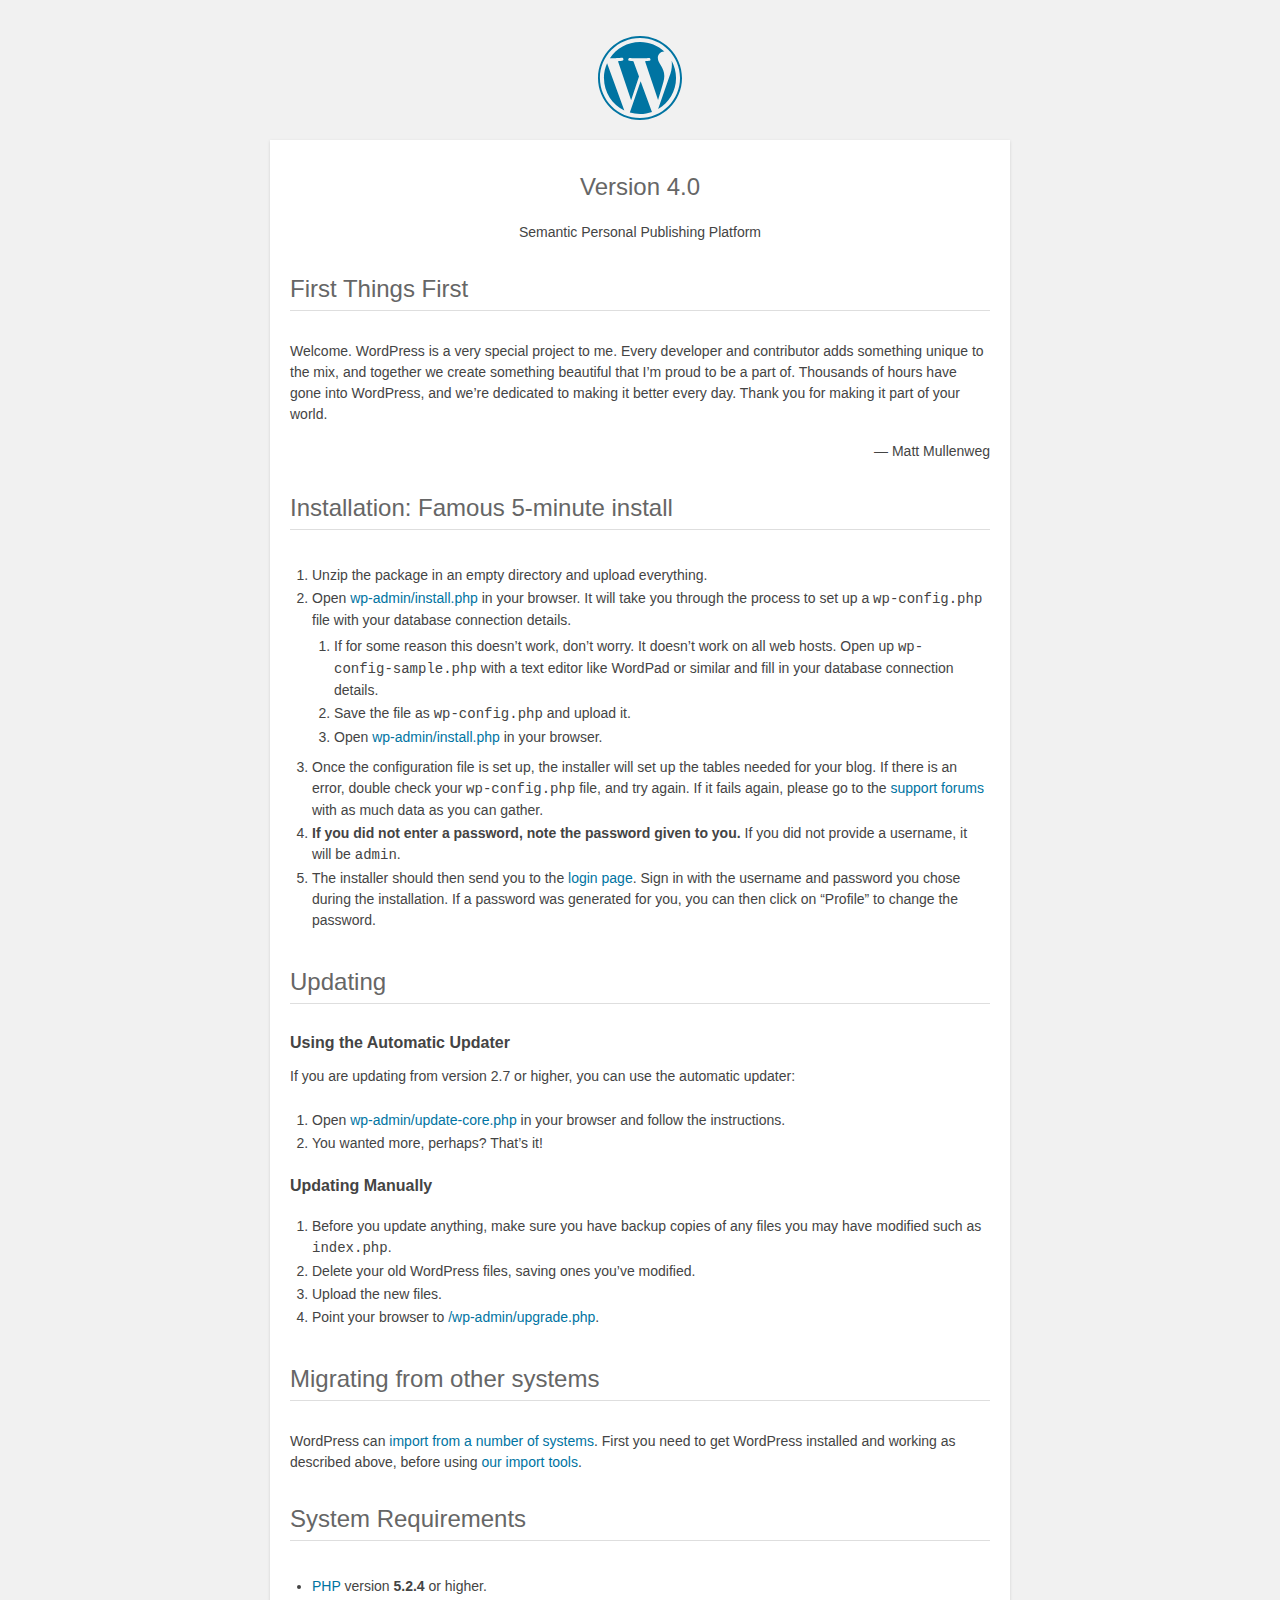
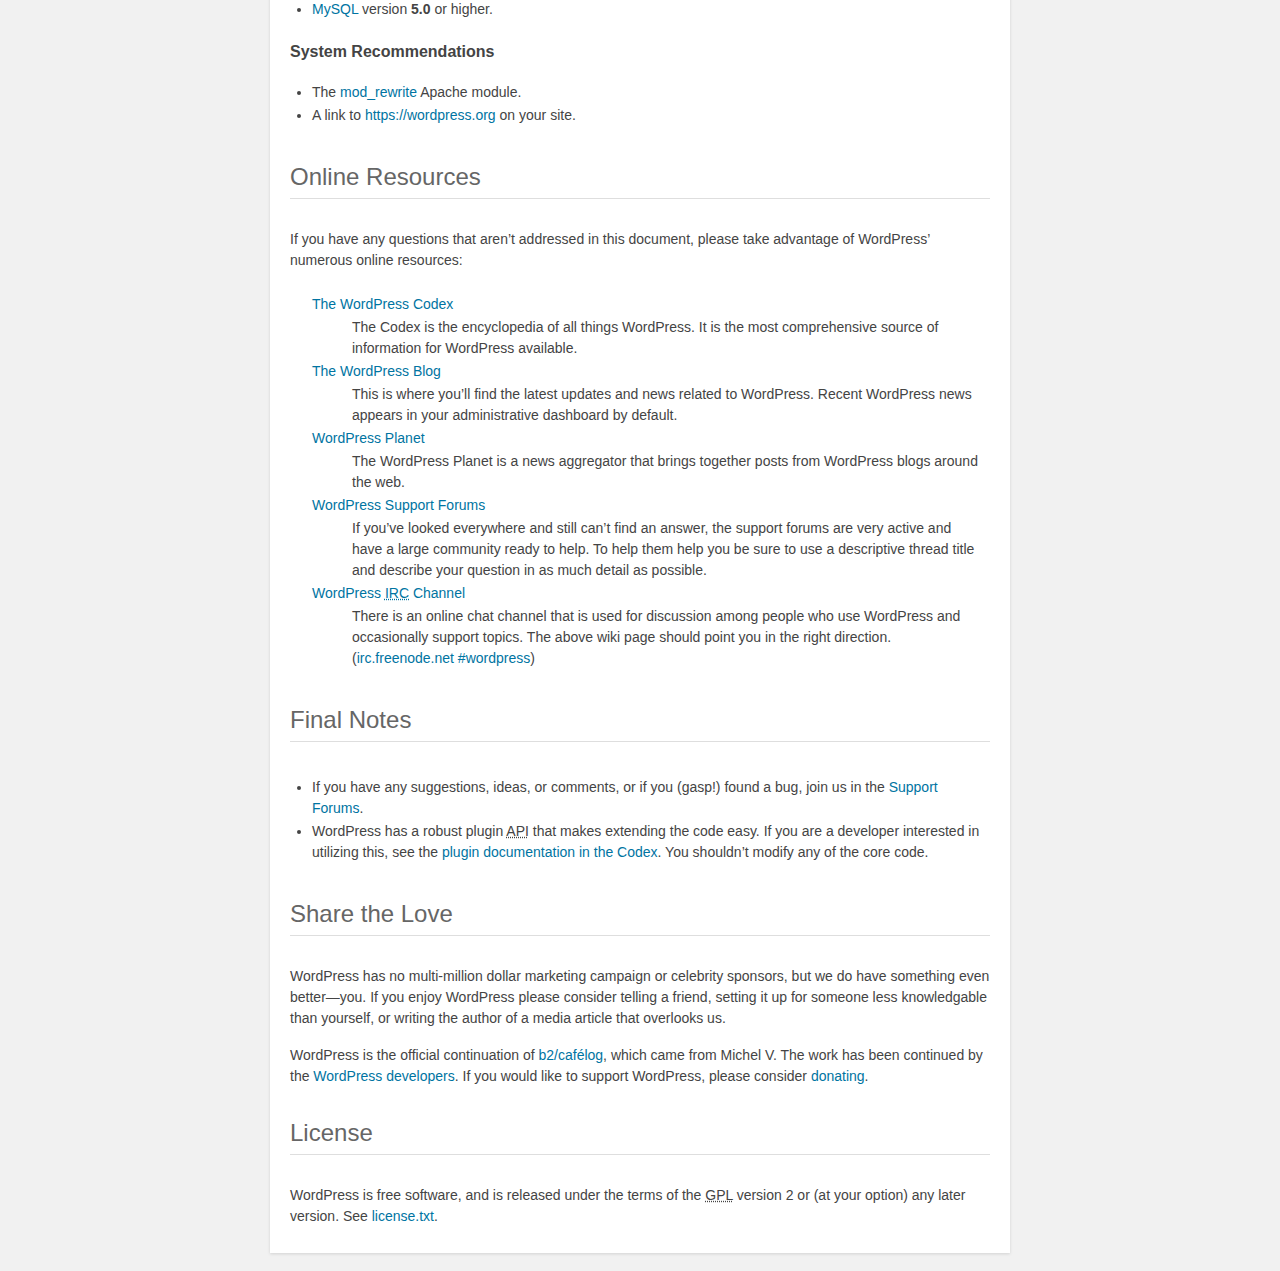
<file: blog/wordpress/readme.html>
<!DOCTYPE html>
<html>
<head>
	<meta name="viewport" content="width=device-width" />
	<meta http-equiv="Content-Type" content="text/html; charset=utf-8" />
	<title>WordPress &#8250; ReadMe</title>
	<link rel="stylesheet" href="wp-admin/css/install.css?ver=20100228" type="text/css" />
</head>
<body>
<h1 id="logo">
	<a href="https://wordpress.org/"><img alt="WordPress" src="wp-admin/images/wordpress-logo.png" /></a>
	<br /> Version 4.0
</h1>
<p style="text-align: center">Semantic Personal Publishing Platform</p>

<h1>First Things First</h1>
<p>Welcome. WordPress is a very special project to me. Every developer and contributor adds something unique to the mix, and together we create something beautiful that I&#8217;m proud to be a part of. Thousands of hours have gone into WordPress, and we&#8217;re dedicated to making it better every day. Thank you for making it part of your world.</p>
<p style="text-align: right">&#8212; Matt Mullenweg</p>

<h1>Installation: Famous 5-minute install</h1>
<ol>
	<li>Unzip the package in an empty directory and upload everything.</li>
	<li>Open <span class="file"><a href="wp-admin/install.php">wp-admin/install.php</a></span> in your browser. It will take you through the process to set up a <code>wp-config.php</code> file with your database connection details.
		<ol>
			<li>If for some reason this doesn&#8217;t work, don&#8217;t worry. It doesn&#8217;t work on all web hosts. Open up <code>wp-config-sample.php</code> with a text editor like WordPad or similar and fill in your database connection details.</li>
			<li>Save the file as <code>wp-config.php</code> and upload it.</li>
			<li>Open <span class="file"><a href="wp-admin/install.php">wp-admin/install.php</a></span> in your browser.</li>
		</ol>
	</li>
	<li>Once the configuration file is set up, the installer will set up the tables needed for your blog. If there is an error, double check your <code>wp-config.php</code> file, and try again. If it fails again, please go to the <a href="https://wordpress.org/support/" title="WordPress support">support forums</a> with as much data as you can gather.</li>
	<li><strong>If you did not enter a password, note the password given to you.</strong> If you did not provide a username, it will be <code>admin</code>.</li>
	<li>The installer should then send you to the <a href="wp-login.php">login page</a>. Sign in with the username and password you chose during the installation. If a password was generated for you, you can then click on &#8220;Profile&#8221; to change the password.</li>
</ol>

<h1>Updating</h1>
<h2>Using the Automatic Updater</h2>
<p>If you are updating from version 2.7 or higher, you can use the automatic updater:</p>
<ol>
	<li>Open <span class="file"><a href="wp-admin/update-core.php">wp-admin/update-core.php</a></span> in your browser and follow the instructions.</li>
	<li>You wanted more, perhaps? That&#8217;s it!</li>
</ol>

<h2>Updating Manually</h2>
<ol>
	<li>Before you update anything, make sure you have backup copies of any files you may have modified such as <code>index.php</code>.</li>
	<li>Delete your old WordPress files, saving ones you&#8217;ve modified.</li>
	<li>Upload the new files.</li>
	<li>Point your browser to <span class="file"><a href="wp-admin/upgrade.php">/wp-admin/upgrade.php</a>.</span></li>
</ol>

<h1>Migrating from other systems</h1>
<p>WordPress can <a href="http://codex.wordpress.org/Importing_Content">import from a number of systems</a>. First you need to get WordPress installed and working as described above, before using <a href="wp-admin/import.php" title="Import to WordPress">our import tools</a>.</p>

<h1>System Requirements</h1>
<ul>
	<li><a href="http://php.net/">PHP</a> version <strong>5.2.4</strong> or higher.</li>
	<li><a href="http://www.mysql.com/">MySQL</a> version <strong>5.0</strong> or higher.</li>
</ul>

<h2>System Recommendations</h2>
<ul>
	<li>The <a href="http://httpd.apache.org/docs/2.2/mod/mod_rewrite.html">mod_rewrite</a> Apache module.</li>
	<li>A link to <a href="https://wordpress.org/">https://wordpress.org</a> on your site.</li>
</ul>

<h1>Online Resources</h1>
<p>If you have any questions that aren&#8217;t addressed in this document, please take advantage of WordPress&#8217; numerous online resources:</p>
<dl>
	<dt><a href="http://codex.wordpress.org/">The WordPress Codex</a></dt>
		<dd>The Codex is the encyclopedia of all things WordPress. It is the most comprehensive source of information for WordPress available.</dd>
	<dt><a href="https://wordpress.org/news/">The WordPress Blog</a></dt>
		<dd>This is where you&#8217;ll find the latest updates and news related to WordPress. Recent WordPress news appears in your administrative dashboard by default.</dd>
	<dt><a href="http://planet.wordpress.org/">WordPress Planet</a></dt>
		<dd>The WordPress Planet is a news aggregator that brings together posts from WordPress blogs around the web.</dd>
	<dt><a href="https://wordpress.org/support/">WordPress Support Forums</a></dt>
		<dd>If you&#8217;ve looked everywhere and still can&#8217;t find an answer, the support forums are very active and have a large community ready to help. To help them help you be sure to use a descriptive thread title and describe your question in as much detail as possible.</dd>
	<dt><a href="http://codex.wordpress.org/IRC">WordPress <abbr title="Internet Relay Chat">IRC</abbr> Channel</a></dt>
		<dd>There is an online chat channel that is used for discussion among people who use WordPress and occasionally support topics. The above wiki page should point you in the right direction. (<a href="irc://irc.freenode.net/wordpress">irc.freenode.net #wordpress</a>)</dd>
</dl>

<h1>Final Notes</h1>
<ul>
	<li>If you have any suggestions, ideas, or comments, or if you (gasp!) found a bug, join us in the <a href="https://wordpress.org/support/">Support Forums</a>.</li>
	<li>WordPress has a robust plugin <abbr title="application programming interface">API</abbr> that makes extending the code easy. If you are a developer interested in utilizing this, see the <a href="http://codex.wordpress.org/Plugin_API" title="WordPress plugin API">plugin documentation in the Codex</a>. You shouldn&#8217;t modify any of the core code.</li>
</ul>

<h1>Share the Love</h1>
<p>WordPress has no multi-million dollar marketing campaign or celebrity sponsors, but we do have something even better&#8212;you. If you enjoy WordPress please consider telling a friend, setting it up for someone less knowledgable than yourself, or writing the author of a media article that overlooks us.</p>

<p>WordPress is the official continuation of <a href="http://cafelog.com/">b2/caf&#233;log</a>, which came from Michel V. The work has been continued by the <a href="https://wordpress.org/about/">WordPress developers</a>. If you would like to support WordPress, please consider <a href="https://wordpress.org/donate/" title="Donate to WordPress">donating</a>.</p>

<h1>License</h1>
<p>WordPress is free software, and is released under the terms of the <abbr title="GNU General Public License">GPL</abbr> version 2 or (at your option) any later version. See <a href="license.txt">license.txt</a>.</p>

</body>
</html>
</file>
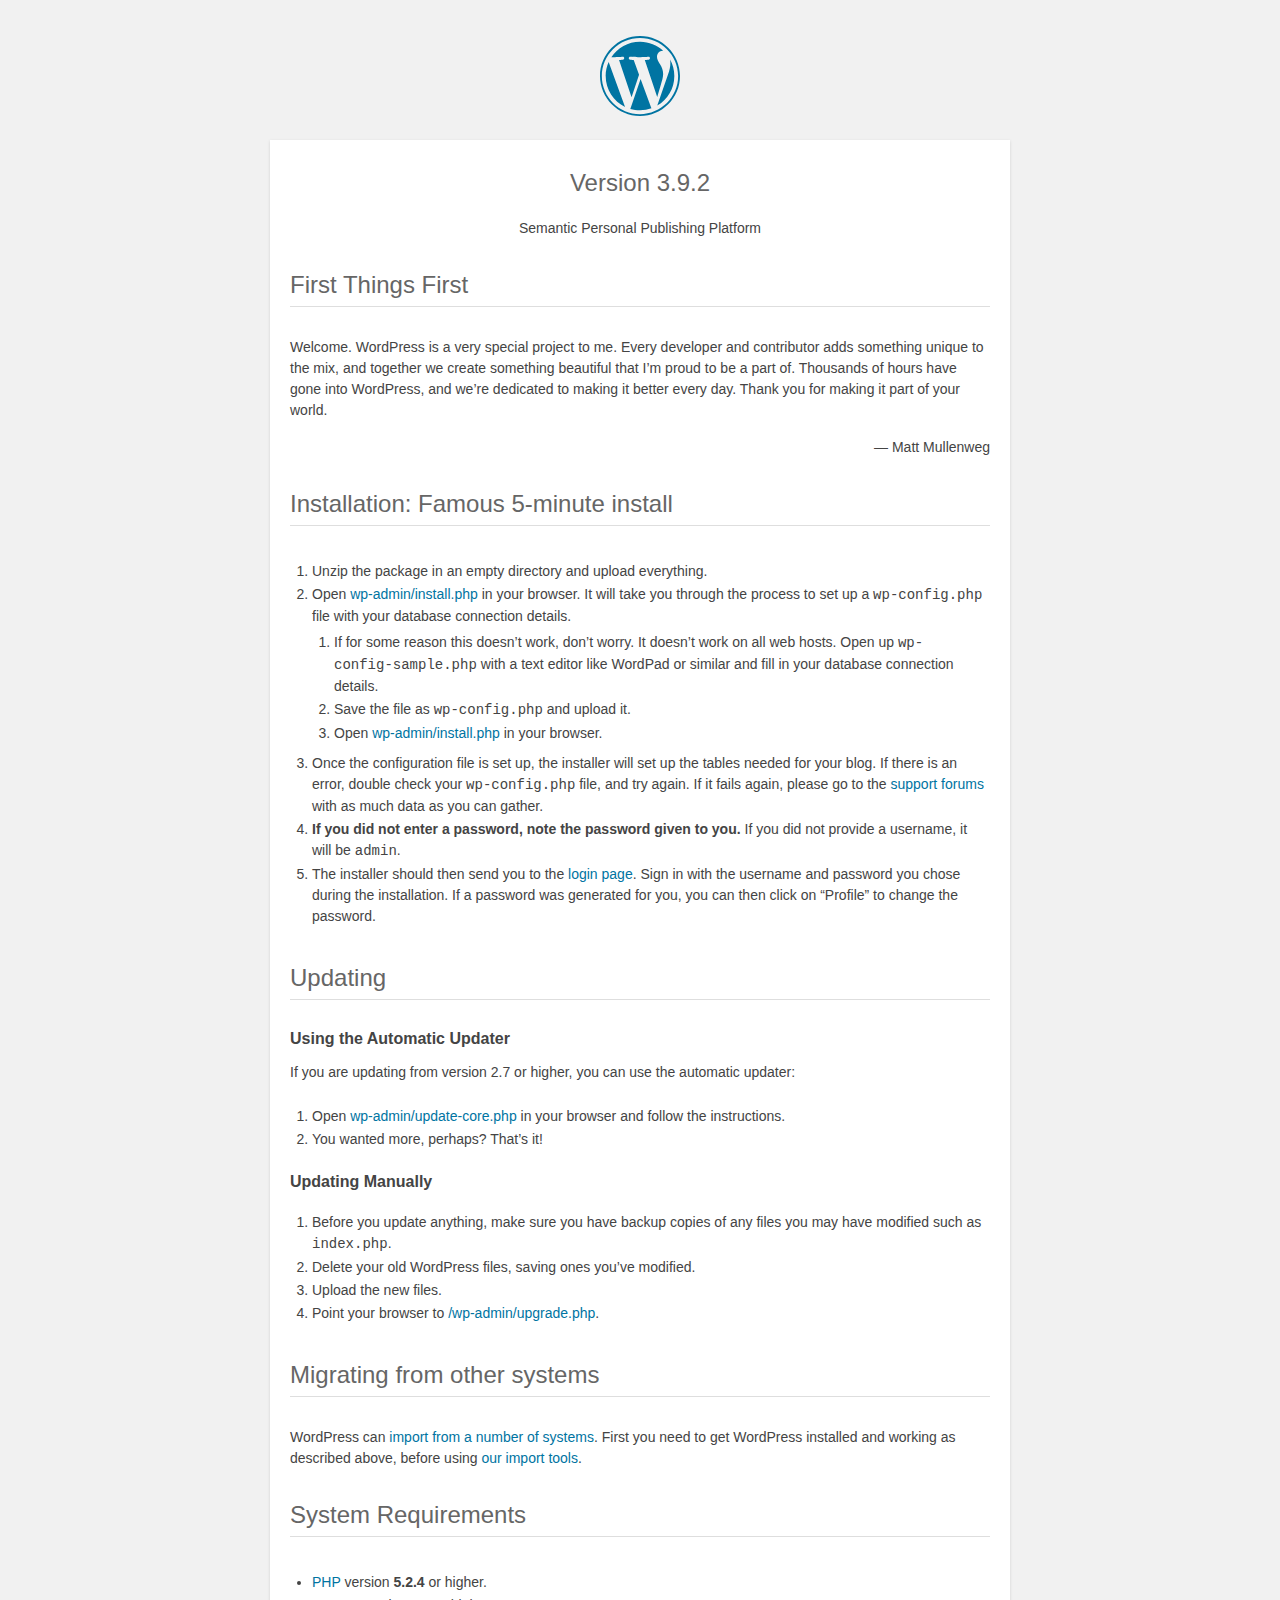
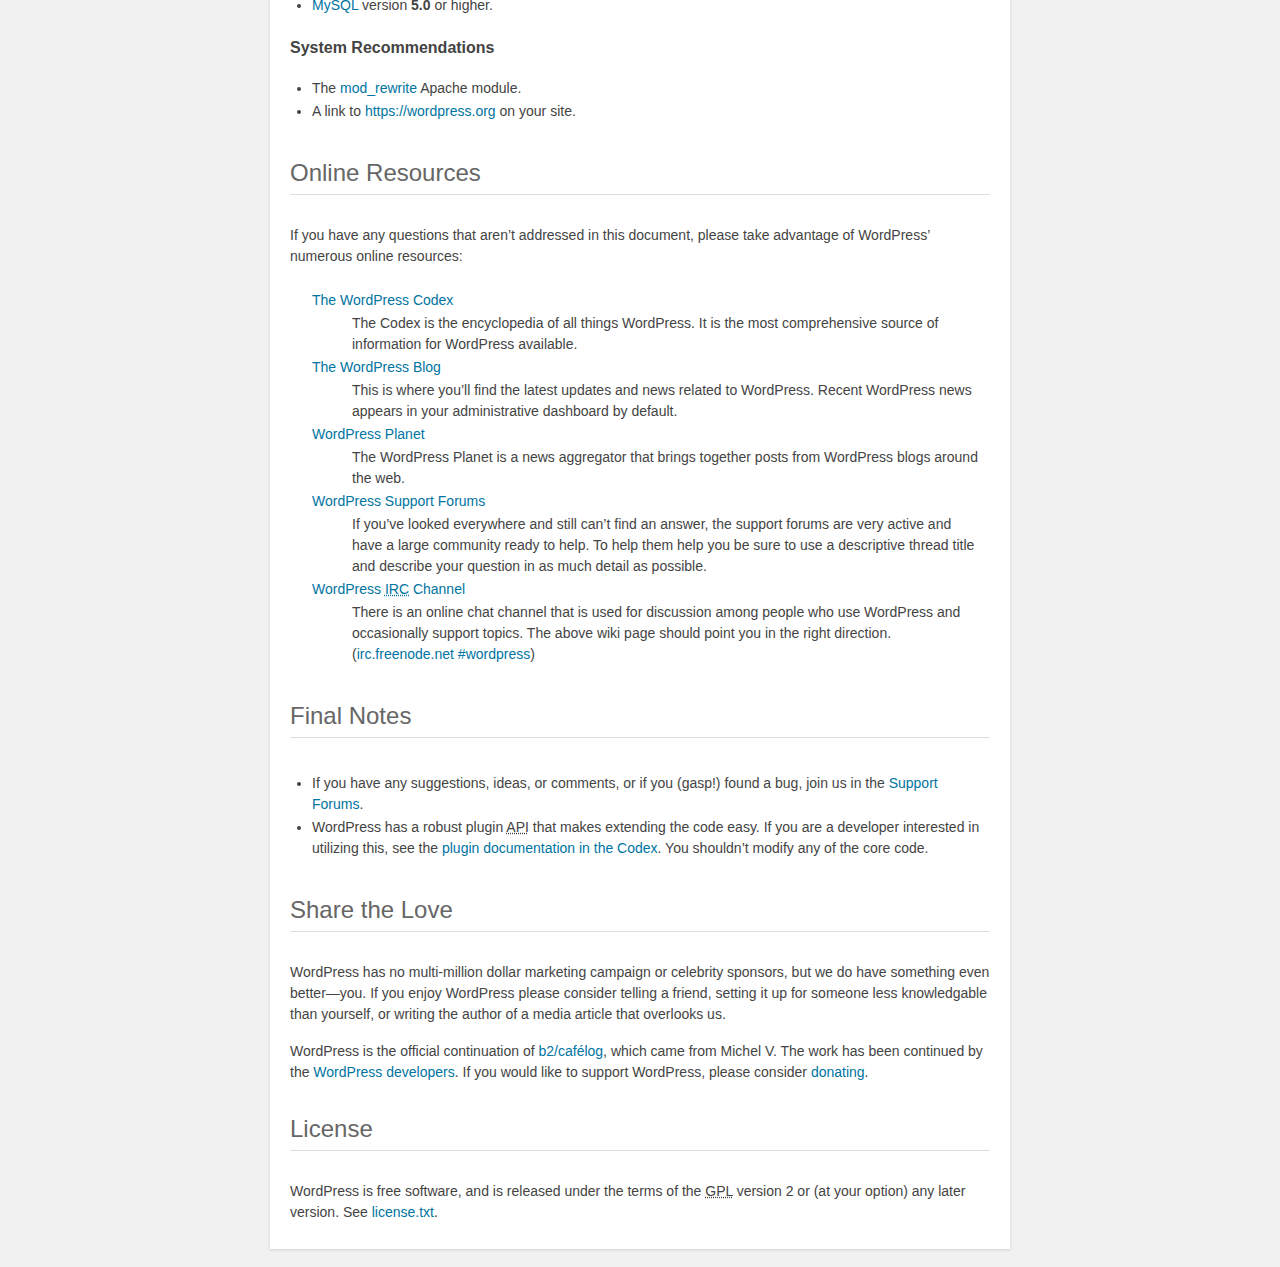
<file: backup/blog/wordpress/readme.html>
<!DOCTYPE html>
<html>
<head>
	<meta name="viewport" content="width=device-width" />
	<meta http-equiv="Content-Type" content="text/html; charset=utf-8" />
	<title>WordPress &#8250; ReadMe</title>
	<link rel="stylesheet" href="wp-admin/css/install.css?ver=20100228" type="text/css" />
</head>
<body>
<h1 id="logo">
	<a href="https://wordpress.org/"><img alt="WordPress" src="wp-admin/images/wordpress-logo.png" /></a>
	<br /> Version 3.9.2
</h1>
<p style="text-align: center">Semantic Personal Publishing Platform</p>

<h1>First Things First</h1>
<p>Welcome. WordPress is a very special project to me. Every developer and contributor adds something unique to the mix, and together we create something beautiful that I&#8217;m proud to be a part of. Thousands of hours have gone into WordPress, and we&#8217;re dedicated to making it better every day. Thank you for making it part of your world.</p>
<p style="text-align: right">&#8212; Matt Mullenweg</p>

<h1>Installation: Famous 5-minute install</h1>
<ol>
	<li>Unzip the package in an empty directory and upload everything.</li>
	<li>Open <span class="file"><a href="wp-admin/install.php">wp-admin/install.php</a></span> in your browser. It will take you through the process to set up a <code>wp-config.php</code> file with your database connection details.
		<ol>
			<li>If for some reason this doesn&#8217;t work, don&#8217;t worry. It doesn&#8217;t work on all web hosts. Open up <code>wp-config-sample.php</code> with a text editor like WordPad or similar and fill in your database connection details.</li>
			<li>Save the file as <code>wp-config.php</code> and upload it.</li>
			<li>Open <span class="file"><a href="wp-admin/install.php">wp-admin/install.php</a></span> in your browser.</li>
		</ol>
	</li>
	<li>Once the configuration file is set up, the installer will set up the tables needed for your blog. If there is an error, double check your <code>wp-config.php</code> file, and try again. If it fails again, please go to the <a href="https://wordpress.org/support/" title="WordPress support">support forums</a> with as much data as you can gather.</li>
	<li><strong>If you did not enter a password, note the password given to you.</strong> If you did not provide a username, it will be <code>admin</code>.</li>
	<li>The installer should then send you to the <a href="wp-login.php">login page</a>. Sign in with the username and password you chose during the installation. If a password was generated for you, you can then click on &#8220;Profile&#8221; to change the password.</li>
</ol>

<h1>Updating</h1>
<h2>Using the Automatic Updater</h2>
<p>If you are updating from version 2.7 or higher, you can use the automatic updater:</p>
<ol>
	<li>Open <span class="file"><a href="wp-admin/update-core.php">wp-admin/update-core.php</a></span> in your browser and follow the instructions.</li>
	<li>You wanted more, perhaps? That&#8217;s it!</li>
</ol>

<h2>Updating Manually</h2>
<ol>
	<li>Before you update anything, make sure you have backup copies of any files you may have modified such as <code>index.php</code>.</li>
	<li>Delete your old WordPress files, saving ones you&#8217;ve modified.</li>
	<li>Upload the new files.</li>
	<li>Point your browser to <span class="file"><a href="wp-admin/upgrade.php">/wp-admin/upgrade.php</a>.</span></li>
</ol>

<h1>Migrating from other systems</h1>
<p>WordPress can <a href="http://codex.wordpress.org/Importing_Content">import from a number of systems</a>. First you need to get WordPress installed and working as described above, before using <a href="wp-admin/import.php" title="Import to WordPress">our import tools</a>.</p>

<h1>System Requirements</h1>
<ul>
	<li><a href="http://php.net/">PHP</a> version <strong>5.2.4</strong> or higher.</li>
	<li><a href="http://www.mysql.com/">MySQL</a> version <strong>5.0</strong> or higher.</li>
</ul>

<h2>System Recommendations</h2>
<ul>
	<li>The <a href="http://httpd.apache.org/docs/2.2/mod/mod_rewrite.html">mod_rewrite</a> Apache module.</li>
	<li>A link to <a href="https://wordpress.org/">https://wordpress.org</a> on your site.</li>
</ul>

<h1>Online Resources</h1>
<p>If you have any questions that aren&#8217;t addressed in this document, please take advantage of WordPress&#8217; numerous online resources:</p>
<dl>
	<dt><a href="http://codex.wordpress.org/">The WordPress Codex</a></dt>
		<dd>The Codex is the encyclopedia of all things WordPress. It is the most comprehensive source of information for WordPress available.</dd>
	<dt><a href="https://wordpress.org/news/">The WordPress Blog</a></dt>
		<dd>This is where you&#8217;ll find the latest updates and news related to WordPress. Recent WordPress news appears in your administrative dashboard by default.</dd>
	<dt><a href="http://planet.wordpress.org/">WordPress Planet</a></dt>
		<dd>The WordPress Planet is a news aggregator that brings together posts from WordPress blogs around the web.</dd>
	<dt><a href="https://wordpress.org/support/">WordPress Support Forums</a></dt>
		<dd>If you&#8217;ve looked everywhere and still can&#8217;t find an answer, the support forums are very active and have a large community ready to help. To help them help you be sure to use a descriptive thread title and describe your question in as much detail as possible.</dd>
	<dt><a href="http://codex.wordpress.org/IRC">WordPress <abbr title="Internet Relay Chat">IRC</abbr> Channel</a></dt>
		<dd>There is an online chat channel that is used for discussion among people who use WordPress and occasionally support topics. The above wiki page should point you in the right direction. (<a href="irc://irc.freenode.net/wordpress">irc.freenode.net #wordpress</a>)</dd>
</dl>

<h1>Final Notes</h1>
<ul>
	<li>If you have any suggestions, ideas, or comments, or if you (gasp!) found a bug, join us in the <a href="https://wordpress.org/support/">Support Forums</a>.</li>
	<li>WordPress has a robust plugin <abbr title="application programming interface">API</abbr> that makes extending the code easy. If you are a developer interested in utilizing this, see the <a href="http://codex.wordpress.org/Plugin_API" title="WordPress plugin API">plugin documentation in the Codex</a>. You shouldn&#8217;t modify any of the core code.</li>
</ul>

<h1>Share the Love</h1>
<p>WordPress has no multi-million dollar marketing campaign or celebrity sponsors, but we do have something even better&#8212;you. If you enjoy WordPress please consider telling a friend, setting it up for someone less knowledgable than yourself, or writing the author of a media article that overlooks us.</p>

<p>WordPress is the official continuation of <a href="http://cafelog.com/">b2/caf&#233;log</a>, which came from Michel V. The work has been continued by the <a href="https://wordpress.org/about/">WordPress developers</a>. If you would like to support WordPress, please consider <a href="https://wordpress.org/donate/" title="Donate to WordPress">donating</a>.</p>

<h1>License</h1>
<p>WordPress is free software, and is released under the terms of the <abbr title="GNU General Public License">GPL</abbr> version 2 or (at your option) any later version. See <a href="license.txt">license.txt</a>.</p>

</body>
</html>
</file>
<file: blog/wordpress/wp-admin/css/install.css>
html {
	background: #f1f1f1;
	margin: 0 20px;
}

body {
	background: #fff;
	color: #444;
	font-family: "Open Sans", sans-serif;
	margin: 140px auto 25px;
	padding: 20px 20px 10px 20px;
	max-width: 700px;
	-webkit-font-smoothing: subpixel-antialiased;
	-webkit-box-shadow: 0 1px 3px rgba(0,0,0,0.13);
	box-shadow: 0 1px 3px rgba(0,0,0,0.13);
}

a {
	color: #0074a2;
	text-decoration: none;
}

a:hover {
	color: #2ea2cc;
}

h1 {
	border-bottom: 1px solid #dedede;
	clear: both;
	color: #666;
	font-size: 24px;
	margin: 30px 0;
	padding: 0;
	padding-bottom: 7px;
	font-weight: normal;
}

h2 {
	font-size: 16px;
}

p, li, dd, dt {
	padding-bottom: 2px;
	font-size: 14px;
	line-height: 1.5;
}

code, .code {
	font-family: Consolas, Monaco, monospace;
}

ul, ol, dl {
	padding: 5px 5px 5px 22px;
}

a img {
	border:0
}
abbr {
	border: 0;
	font-variant: normal;
}

label {
	cursor: pointer;
}

#logo {
	margin: 6px 0 14px 0;
	border-bottom: none;
	text-align:center
}
#logo a {
	background-image: url(../images/w-logo-blue.png?ver=20131202);
	background-image: none, url(../images/wordpress-logo.svg?ver=20131107);
	-webkit-background-size: 84px;
	background-size: 84px;
	background-position: center top;
	background-repeat: no-repeat;
	color: #999;
	height: 84px;
	font-size: 20px;
	font-weight: normal;
	line-height: 1.3em;
	margin: -130px auto 25px;
	padding: 0;
	text-decoration: none;
	width: 84px;
	text-indent: -9999px;
	outline: none;
	overflow: hidden;
	display: block;
}
.step {
	margin: 20px 0 15px;
}
.step, th {
	text-align: left;
	padding: 0;
}
.language-chooser.wp-core-ui .step .button.button-large {
	height: 36px;
	vertical-align: middle;
	font-size: 14px;
}
textarea {
	border: 1px solid #dfdfdf;
	font-family: "Open Sans", sans-serif;
	width: 100%;
	-webkit-box-sizing: border-box;
	-moz-box-sizing: border-box;
	box-sizing: border-box;
}

.form-table {
	border-collapse: collapse;
	margin-top: 1em;
	width: 100%;
}

.form-table td {
	margin-bottom: 9px;
	padding: 10px 20px 10px 0;
	border-bottom: 8px solid #fff;
	font-size: 14px;
	vertical-align: top
}

.form-table th {
	font-size: 14px;
	text-align: left;
	padding: 16px 20px 10px 0;
	width: 140px;
	vertical-align: top;
}

.form-table code {
	line-height: 18px;
	font-size: 14px;
}

.form-table p {
	margin: 4px 0 0 0;
	font-size: 11px;
}

.form-table input {
	line-height: 20px;
	font-size: 15px;
	padding: 3px 5px;
	border: 1px solid #ddd;
	-webkit-box-shadow: inset 0 1px 2px rgba(0,0,0,0.07);
	box-shadow: inset 0 1px 2px rgba(0,0,0,0.07);
}

input,
submit {
	font-family: "Open Sans", sans-serif;
}

.form-table input[type=text],
.form-table input[type=email],
.form-table input[type=url],
.form-table input[type=password] {
	width: 206px;
}

.form-table th p {
	font-weight: normal;
}

.form-table.install-success td {
	vertical-align: middle;
	padding: 16px 20px 10px 0;
}

.form-table.install-success td p {
	margin: 0;
	font-size: 14px;
}

.form-table.install-success td code {
	margin: 0;
	font-size: 18px;
}

#error-page {
	margin-top: 50px;
}

#error-page p {
	font-size: 14px;
	line-height: 18px;
	margin: 25px 0 20px;
}

#error-page code, .code {
	font-family: Consolas, Monaco, monospace;
}

#pass-strength-result {
	background-color: #eee;
	border-color: #ddd !important;
	border-style: solid;
	border-width: 1px;
	margin: 5px 5px 5px 0;
	padding: 5px;
	text-align: center;
	width: 200px;
	display: none;
}

#pass-strength-result.bad {
	background-color: #ffb78c;
	border-color: #ff853c !important;
}

#pass-strength-result.good {
	background-color: #ffec8b;
	border-color: #ffcc00 !important;
}

#pass-strength-result.short {
	background-color: #ffa0a0;
	border-color: #f04040 !important;
}

#pass-strength-result.strong {
	background-color: #c3ff88;
	border-color: #8dff1c !important;
}

.message {
	border: 1px solid #c00;
	padding: 0.5em 0.7em;
	margin: 5px 0 15px;
	background-color: #ffebe8;
}

/* @noflip */
#dbname,
#uname,
#pwd,
#dbhost,
#prefix,
#user_login,
#admin_email,
#pass1,
#pass2 {
	direction: ltr;
}


/* localization */
body.rtl,
.rtl textarea,
.rtl input,
.rtl submit {
	font-family: Tahoma, sans-serif;
}

:lang(he-il) body.rtl,
:lang(he-il) .rtl textarea,
:lang(he-il) .rtl input,
:lang(he-il) .rtl submit {
	font-family: Arial, sans-serif;
}

@media only screen and (max-width: 799px) {
	body {
		margin-top: 115px;
	}
	#logo a {
		margin: -125px auto 30px;
	}
}

@media screen and ( max-width: 782px ) {

	.form-table {
		margin-top: 0;
	}

	.form-table th,
	.form-table td {
		display: block;
		width: auto;
		vertical-align: middle;
	}

	.form-table th {
		padding: 20px 0 0;
	}

	.form-table td {
		padding: 5px 0;
		border: 0;
		margin: 0;
	}

	textarea,
	input {
		font-size: 16px;
	}

	.form-table td input[type="text"],
	.form-table td input[type="email"],
	.form-table td input[type="url"],
	.form-table td input[type="password"],
	.form-table td select,
	.form-table td textarea,
	.form-table span.description {
		width: 100%;
		font-size: 16px;
		line-height: 1.5;
		padding: 7px 10px;
		display: block;
		max-width: none;
		-webkit-box-sizing: border-box;
		-moz-box-sizing: border-box;
		box-sizing: border-box;
	}

}

body.language-chooser {
	max-width: 300px;
}

.language-chooser select {
	padding: 8px;
	width: 100%;
	display: block;
	border: 1px solid #ddd;
	background-color: #fff;
	color: #333;
	font-size: 16px;
	font-family: Arial, sans-serif;
	font-weight: normal;
}

.language-chooser p {
	text-align: right;
}

.screen-reader-input,
.screen-reader-text {
	position: absolute;
	margin: -1px;
	padding: 0;
	height: 1px;
	width: 1px;
	overflow: hidden;
	clip: rect(0 0 0 0);
	border: 0;
}

.spinner {
	background: url(../images/spinner.gif) no-repeat;
	-webkit-background-size: 20px 20px;
	background-size: 20px 20px;
	visibility: hidden;
	opacity: 0.7;
	filter: alpha(opacity=70);
	width: 20px;
	height: 20px;
	margin: 2px 5px 0;
}

.step .spinner {
	display: inline-block;
	margin-top: 8px;
	margin-right: 15px;
	vertical-align: top;
}

/**
 * HiDPI Displays
 */
@media print,
  (-o-min-device-pixel-ratio: 5/4),
  (-webkit-min-device-pixel-ratio: 1.25),
  (min-resolution: 120dpi) {

	.spinner {
		background-image: url(../images/spinner-2x.gif);
	}

}
</file>
<file: backup/blog/wordpress/wp-admin/css/install.css>
html {
	background: #f1f1f1;
	margin: 0 20px;
}

body {
	background: #fff;
	color: #444;
	font-family: "Open Sans", sans-serif;
	margin: 140px auto 25px;
	padding: 20px 20px 10px 20px;
	max-width: 700px;
	-webkit-font-smoothing: subpixel-antialiased;
	-webkit-box-shadow: 0 1px 3px rgba(0,0,0,0.13);
	box-shadow: 0 1px 3px rgba(0,0,0,0.13);
}

a {
	color: #0074a2;
	text-decoration: none;
}

a:hover {
	color: #2ea2cc;
}

h1 {
	border-bottom: 1px solid #dedede;
	clear: both;
	color: #666;
	font-size: 24px;
	margin: 30px 0;
	padding: 0;
	padding-bottom: 7px;
	font-weight: normal;
}

h2 {
	font-size: 16px;
}

p, li, dd, dt {
	padding-bottom: 2px;
	font-size: 14px;
	line-height: 1.5;
}

code, .code {
	font-family: Consolas, Monaco, monospace;
}

ul, ol, dl {
	padding: 5px 5px 5px 22px;
}

a img {
	border:0
}
abbr {
	border: 0;
	font-variant: normal;
}
#logo {
	margin: 6px 0 14px 0;
	border-bottom: none;
	text-align:center
}
#logo a {
	background-image: url(../images/w-logo-blue.png?ver=20131202);
	background-image: none, url(../images/wordpress-logo.svg?ver=20131107);
	-webkit-background-size: 80px 80px;
	background-size: 80px 80px;
	background-position: center top;
	background-repeat: no-repeat;
	color: #999;
	height: 80px;
	font-size: 20px;
	font-weight: normal;
	line-height: 1.3em;
	margin: -130px auto 25px;
	padding: 0;
	text-decoration: none;
	width: 80px;
	text-indent: -9999px;
	outline: none;
	overflow: hidden;
	display: block;
}
.step {
	margin: 20px 0 15px;
}
.step, th {
	text-align: left;
	padding: 0;
}
.step .button-large {
	font-size: 14px;
}
textarea {
	border: 1px solid #dfdfdf;
	font-family: "Open Sans", sans-serif;
	width: 100%;
	-webkit-box-sizing: border-box;
	-moz-box-sizing: border-box;
	box-sizing: border-box;
}

.form-table {
	border-collapse: collapse;
	margin-top: 1em;
	width: 100%;
}

.form-table td {
	margin-bottom: 9px;
	padding: 10px 20px 10px 0;
	border-bottom: 8px solid #fff;
	font-size: 14px;
	vertical-align: top
}

.form-table th {
	font-size: 14px;
	text-align: left;
	padding: 16px 20px 10px 0;
	width: 140px;
	vertical-align: top;
}

.form-table code {
	line-height: 18px;
	font-size: 14px;
}

.form-table p {
	margin: 4px 0 0 0;
	font-size: 11px;
}

.form-table input {
	line-height: 20px;
	font-size: 15px;
	padding: 3px 5px;
	border: 1px solid #ddd;
	-webkit-box-shadow: inset 0 1px 2px rgba(0,0,0,0.07);
	box-shadow: inset 0 1px 2px rgba(0,0,0,0.07);
}

input,
submit {
	font-family: "Open Sans", sans-serif;
}

.form-table input[type=text],
.form-table input[type=password] {
	width: 206px;
}

.form-table th p {
	font-weight: normal;
}

.form-table.install-success td {
	vertical-align: middle;
	padding: 16px 20px 10px 0;
}

.form-table.install-success td p {
	margin: 0;
	font-size: 14px;
}

.form-table.install-success td code {
	margin: 0;
	font-size: 18px;
}

#error-page {
	margin-top: 50px;
}

#error-page p {
	font-size: 14px;
	line-height: 18px;
	margin: 25px 0 20px;
}

#error-page code, .code {
	font-family: Consolas, Monaco, monospace;
}

#pass-strength-result {
	background-color: #eee;
	border-color: #ddd !important;
	border-style: solid;
	border-width: 1px;
	margin: 5px 5px 5px 0;
	padding: 5px;
	text-align: center;
	width: 200px;
	display: none;
}

#pass-strength-result.bad {
	background-color: #ffb78c;
	border-color: #ff853c !important;
}

#pass-strength-result.good {
	background-color: #ffec8b;
	border-color: #ffcc00 !important;
}

#pass-strength-result.short {
	background-color: #ffa0a0;
	border-color: #f04040 !important;
}

#pass-strength-result.strong {
	background-color: #c3ff88;
	border-color: #8dff1c !important;
}

.message {
	border: 1px solid #c00;
	padding: 0.5em 0.7em;
	margin: 5px 0 15px;
	background-color: #ffebe8;
}

/* @noflip */
#dbname,
#uname,
#pwd,
#dbhost,
#prefix,
#user_login,
#admin_email,
#pass1,
#pass2 {
	direction: ltr;
}


/* localization */
body.rtl,
.rtl textarea,
.rtl input,
.rtl submit {
	font-family: Tahoma, sans-serif;
}

:lang(he-il) body.rtl,
:lang(he-il) .rtl textarea,
:lang(he-il) .rtl input,
:lang(he-il) .rtl submit {
	font-family: Arial, sans-serif;
}

@media only screen and (max-width: 799px) {
	body {
		margin-top: 115px;
	}
	#logo a {
		margin: -125px auto 30px;
	}
}

@media screen and ( max-width: 782px ) {

	.form-table {
		margin-top: 0;
	}

	.form-table th,
	.form-table td {
		display: block;
		width: auto;
		vertical-align: middle;
	}

	.form-table th {
		padding: 20px 0 0;
	}

	.form-table td {
		padding: 5px 0;
		border: 0;
		margin: 0;
	}

	textarea,
	input {
		font-size: 16px;
	}

	.form-table td input[type="text"],
	.form-table td input[type="password"],
	.form-table td select,
	.form-table td textarea,
	.form-table span.description {
		width: 100%;
		font-size: 16px;
		line-height: 1.5;
		padding: 7px 10px;
		display: block;
		max-width: none;
		-webkit-box-sizing: border-box;
		-moz-box-sizing: border-box;
		box-sizing: border-box;
	}

}
</file>
